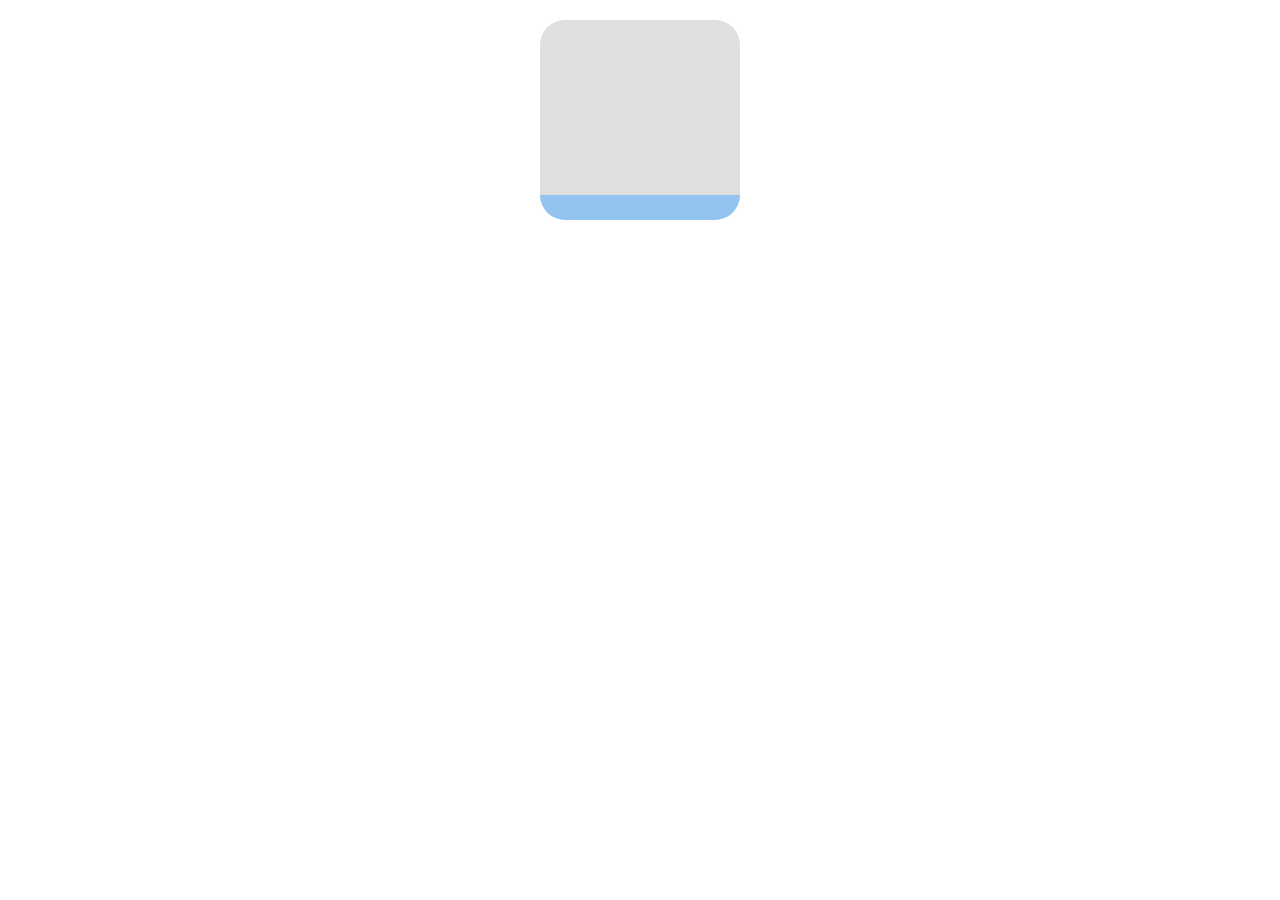
<file: app/booking.html>
<!DOCTYPE html>
<html>
<head>
    <meta http-equiv="Content-Type" content="text/html; charset=UTF-8">
    <!-- <link rel="stylesheet" href="/resources/css/main.css" /> -->
    <link rel="icon" href="plane.png">
    <link href="https://fonts.googleapis.com/css?family=PT+Sans" rel="stylesheet">
    <link rel="stylesheet" href="https://maxcdn.bootstrapcdn.com/bootstrap/3.3.7/css/bootstrap.min.css">
    <link rel="stylesheet" href="App.css">
    <script src="https://ajax.googleapis.com/ajax/libs/jquery/3.3.1/jquery.min.js"></script>
    <script src="https://maxcdn.bootstrapcdn.com/bootstrap/3.3.7/js/bootstrap.min.js"></script>
    <script src="getSchedule.js"></script>
    <script src="booking.js"></script>
    <script src="details.js"></script>
    <title>FellowTrips</title>
</head>
<script>
  var param1 = getParamValue('city');
  var booking_url = "booking.html?city="+param1
</script>
<body>

    <a onclick="myFunction()"><div class = "booking" id="booking">
      <!-- <p>hello</p> -->
      <h2 id="city"></h2>
      <p id="date"></p>

    </div>
    </a>
    <!-- <div className="content">
    <Route exact path="/" component={Home}/>
       <Route path="/past" component={Stuff}/>
       <Route path="/budget" component={Contact}/>
    </div> -->
  </div>
</body>
</html>
</file>
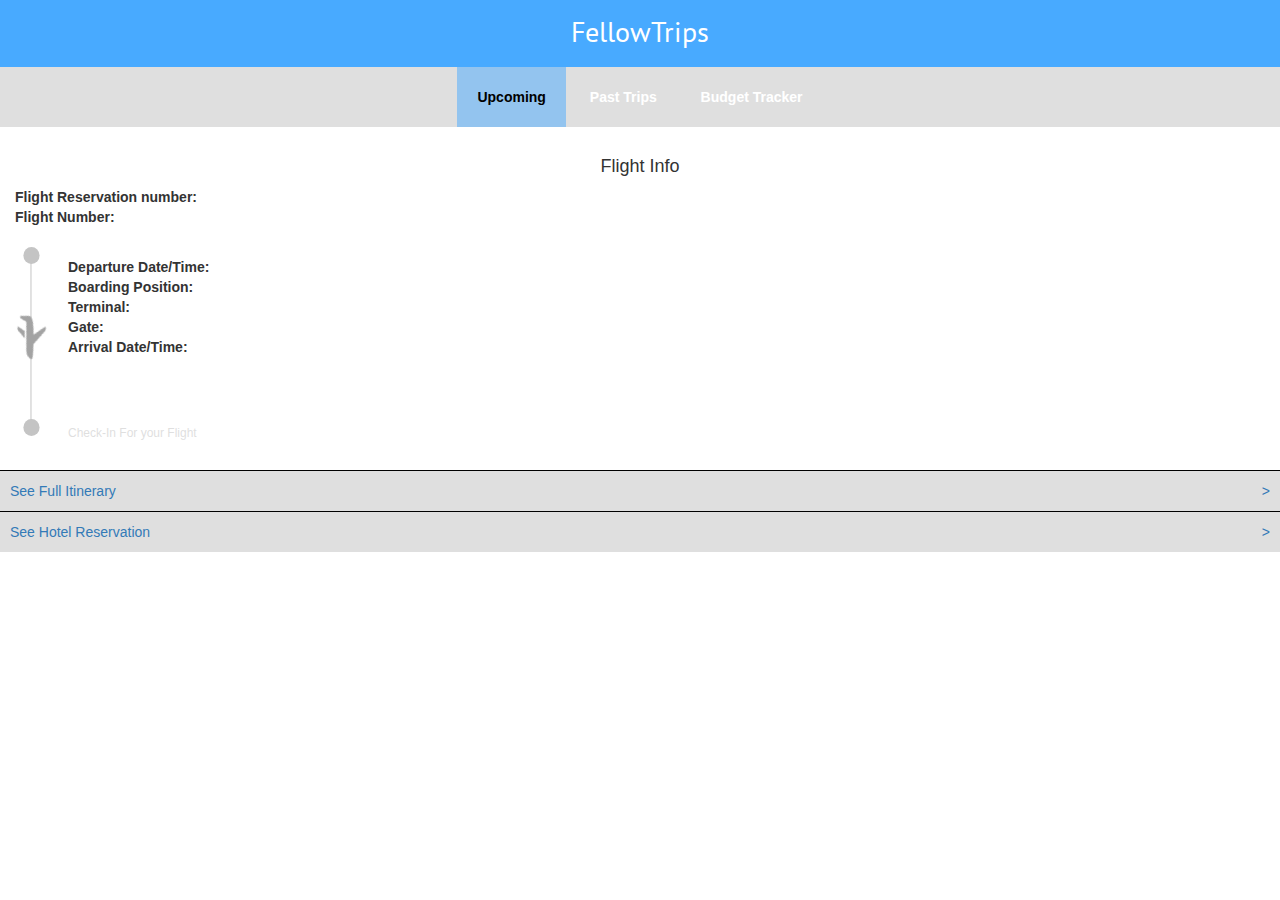
<file: app/details.html>
<!DOCTYPE html>
<html>
<head>
    <meta http-equiv="Content-Type" content="text/html; charset=UTF-8">
    <!-- <link rel="stylesheet" href="/resources/css/main.css" /> -->
    <link rel="icon" href="plane.png">
    <link href="https://fonts.googleapis.com/css?family=PT+Sans" rel="stylesheet">
    <link rel="stylesheet" href="https://maxcdn.bootstrapcdn.com/bootstrap/3.3.7/css/bootstrap.min.css">
    <link rel="stylesheet" href="App.css">
    <link href="booking.html">
    <script src="https://ajax.googleapis.com/ajax/libs/jquery/3.3.1/jquery.min.js"></script>
    <script src="https://maxcdn.bootstrapcdn.com/bootstrap/3.3.7/js/bootstrap.min.js"></script>
    <script src="getSchedule.js"></script>
    <script src="booking.js"></script>
    <script src="details.js"></script>
    <title>FellowTrips</title>
</head>

<body>
  <div class="App">
    <header class="App-header">
      <h1 class="App-title">FellowTrips</h1>
    </header>
    <div class="nav">
    <ul class="header1">
    <li><a href="/app/index.html" class="active">Upcoming</a></li>
      <li><a href="/app/past.html">Past Trips</a></li>
      <li><a href="/app/budget.html">Budget Tracker</a></li>
    </ul>
    </div>
    <div class="flight-details">
      <h3 id = "city-det"></h3>
      <h4>Flight Info</h4>
      <table style="width:20%">
        <!-- <iframe id="myIframe2" src="" height="250px"  width="250px" scrolling="yes" frameborder="0"></iframe> -->
  <tr>
    <td class ="key" id= "key">Flight Reservation number:</td>
    <td class = "value" id = "res-num"></td>

  </tr>
  <tr>
    <td class ="key" id="key">Flight Number:</td>
    <td class = "value" id = "flight-num"></td>
  </tr>
  </table>
  <div class = "flight-det">
    <img src="flight-det.svg" style="float:left"></img>
  <h5 class = "value" id = "dep-air"></h5>
  <table class="det-table" style="width:20%">
  <tr>
    <td class ="key" id="key">Departure Date/Time:</td>
    <td class = "value" id = "dep"></td>
  </tr>
  <tr>
    <td class ="key" id="key">Boarding Position:</td>
    <td class = "value" id = "pos"></td>
  </tr>
  <tr>
    <td class ="key" id="key">Terminal:</td>
    <td class = "value" id = "terminal"></td>
  </tr>
  <tr>
    <td class ="key" id="key">Gate:</td>
    <td class = "value" id = "gate"></td>
  </tr>
  <tr>
    <td class ="key" id="key">Arrival Date/Time:</td>
    <td class = "value" id = "arr"></td>
  </tr>
</table>
<h5 class = "value" id = "arr-air"></h5>
</div>


    </div>
    <h6 class = "check-in" id = "check-in">Check-In For your Flight</h6>
    <a class = "other-link" href="#">
    <div class = "other" id = "full-itin">
      <p class = "other2">See Full Itinerary</p>
      <p class = "other2" id = "arrow">></p>
    </div>
  </a>
  <a class = "other-link" href = "#">
    <div class = "other" id = "hotel-itin">
      <p class = "other2">See Hotel Reservation</p>
      <p class = "other2" id = "arrow">></p>
    </div>
  </a>
    <!-- <div class = "container" id = "container">
      <iframe id="myIframe" src="" height="250px"  width="250px" scrolling="yes" frameborder="0"></iframe>
    </div> -->
    <!-- <div className="content">
    <Route exact path="/" component={Home}/>
       <Route path="/past" component={Stuff}/>
       <Route path="/budget" component={Contact}/>
    </div> -->
  </div>
</body>
<script>
  var param1 = getParamValue('city');

  // var duh = document.getElementById("city").textContent;
  // console.log("hiii",param1)
</script>
</html>
</file>
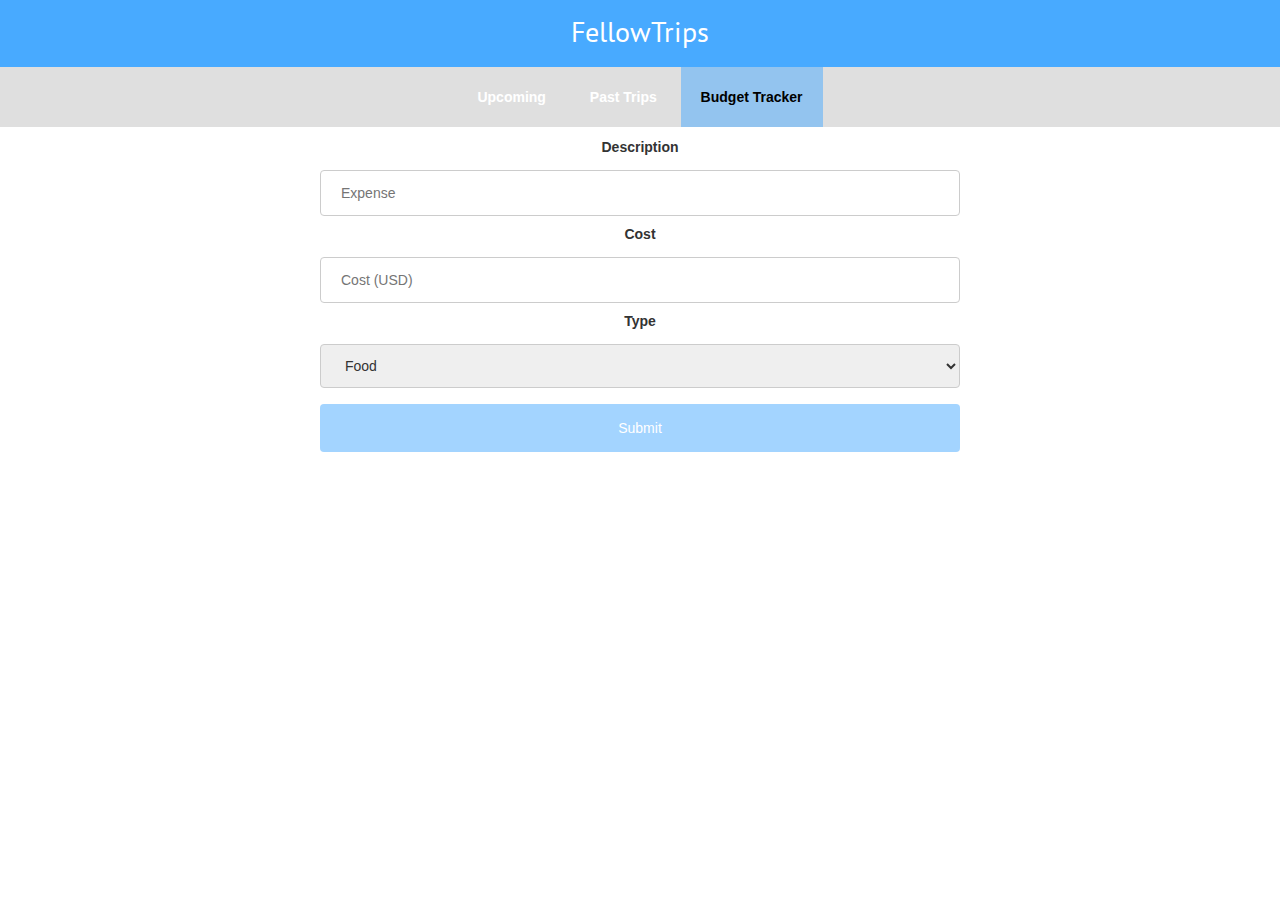
<file: app/expense.html>
<!DOCTYPE html>
<html>
<head>
    <meta http-equiv="Content-Type" content="text/html; charset=UTF-8">
    <!-- <link rel="stylesheet" href="/resources/css/main.css" /> -->
    <link rel="icon" href="plane.png">
    <link href="https://fonts.googleapis.com/css?family=PT+Sans" rel="stylesheet">
    <link rel="stylesheet" href="https://maxcdn.bootstrapcdn.com/bootstrap/3.3.7/css/bootstrap.min.css">
    <link rel="stylesheet" href="App.css">
    <!-- <link href="booking.html"> -->
    <script src="https://ajax.googleapis.com/ajax/libs/jquery/3.3.1/jquery.min.js"></script>
    <script src="https://maxcdn.bootstrapcdn.com/bootstrap/3.3.7/js/bootstrap.min.js"></script>
    <!-- <script src="getSchedule.js"></script>
    <script src="booking.js"></script>
    <script src="details.js"></script> -->
    <title>FellowTrips</title>
</head>
<body>

<!-- <h3>Using CSS to style an HTML Form</h3> -->
<div class="App">
  <header class="App-header">
    <h1 class="App-title">FellowTrips</h1>
  </header>
  <div class="nav">
  <ul class="header1">
  <li><a href="/app/index.html" >Upcoming</a></li>
    <li><a href="/app/past.html">Past Trips</a></li>
    <li><a href="/app/budget.html" class="active">Budget Tracker</a></li>
  </ul>
  </div>
<div class = "budget">
  <form action="/app/budget.html">
    <label for="fname">Description</label>
    <input type="text" id="Expense" name="Expense" placeholder="Expense">

    <label for="lname">Cost</label>
    <input type="text" id="Cost" name="Cost" placeholder="Cost (USD)">

    <label for="country">Type</label>
    <select id="country" name="country">
      <option value="food">Food</option>
      <option value="gas">Gas</option>
      <option value="transportation">Transportation</option>
    </select>

    <input type="submit" value="Submit">
  </form>
</div>
</div>
</body>
</html>
</file>
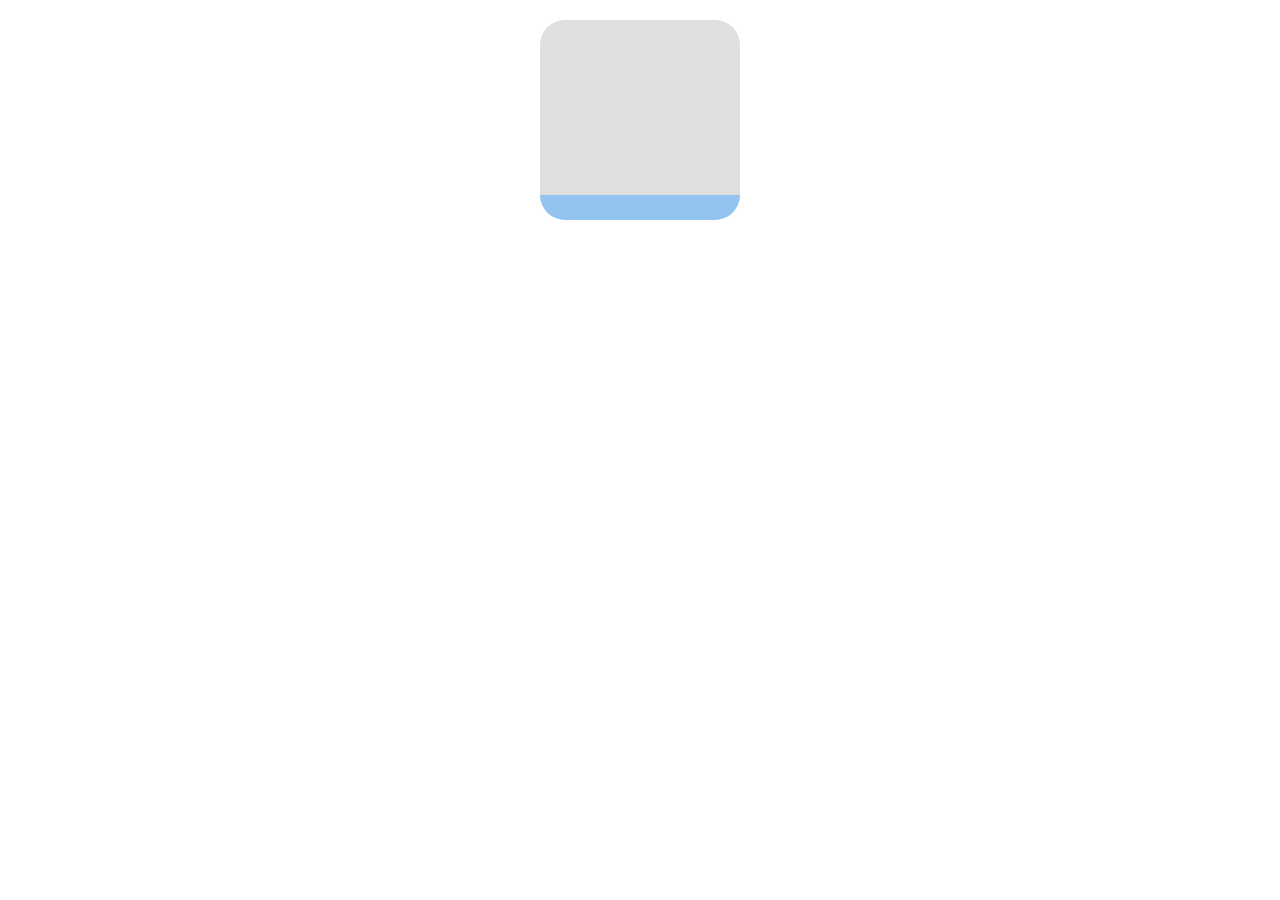
<file: app/pastBooking.html>
<!DOCTYPE html>
<html>
<head>
    <meta http-equiv="Content-Type" content="text/html; charset=UTF-8">
    <!-- <link rel="stylesheet" href="/resources/css/main.css" /> -->
    <link rel="icon" href="plane.png">
    <link href="https://fonts.googleapis.com/css?family=PT+Sans" rel="stylesheet">
    <link rel="stylesheet" href="https://maxcdn.bootstrapcdn.com/bootstrap/3.3.7/css/bootstrap.min.css">
    <link rel="stylesheet" href="App.css">
    <script src="https://ajax.googleapis.com/ajax/libs/jquery/3.3.1/jquery.min.js"></script>
    <script src="https://maxcdn.bootstrapcdn.com/bootstrap/3.3.7/js/bootstrap.min.js"></script>
    <script src="getPastSchedule.js"></script>
    <script src="booking.js"></script>
    <script src="pastDetails.js"></script>
    <title>FellowTrips</title>
</head>
<script>
  var param1 = getParamValue('city');
  var booking_url = "pastBooking.html?city="+param1
  // var duh = document.getElementById("city").textContent;
  // console.log("hiii",param1)
</script>
<body>

    <a onclick="myFunction()"><div class = "booking" id="booking">
      <!-- <p>hello</p> -->
      <h2 id="city"></h2>
      <p id="date"></p>

    </div>
    </a>

    <!-- <div className="content">
    <Route exact path="/" component={Home}/>
       <Route path="/past" component={Stuff}/>
       <Route path="/budget" component={Contact}/>
    </div> -->
  </div>
</body>

</html>
</file>
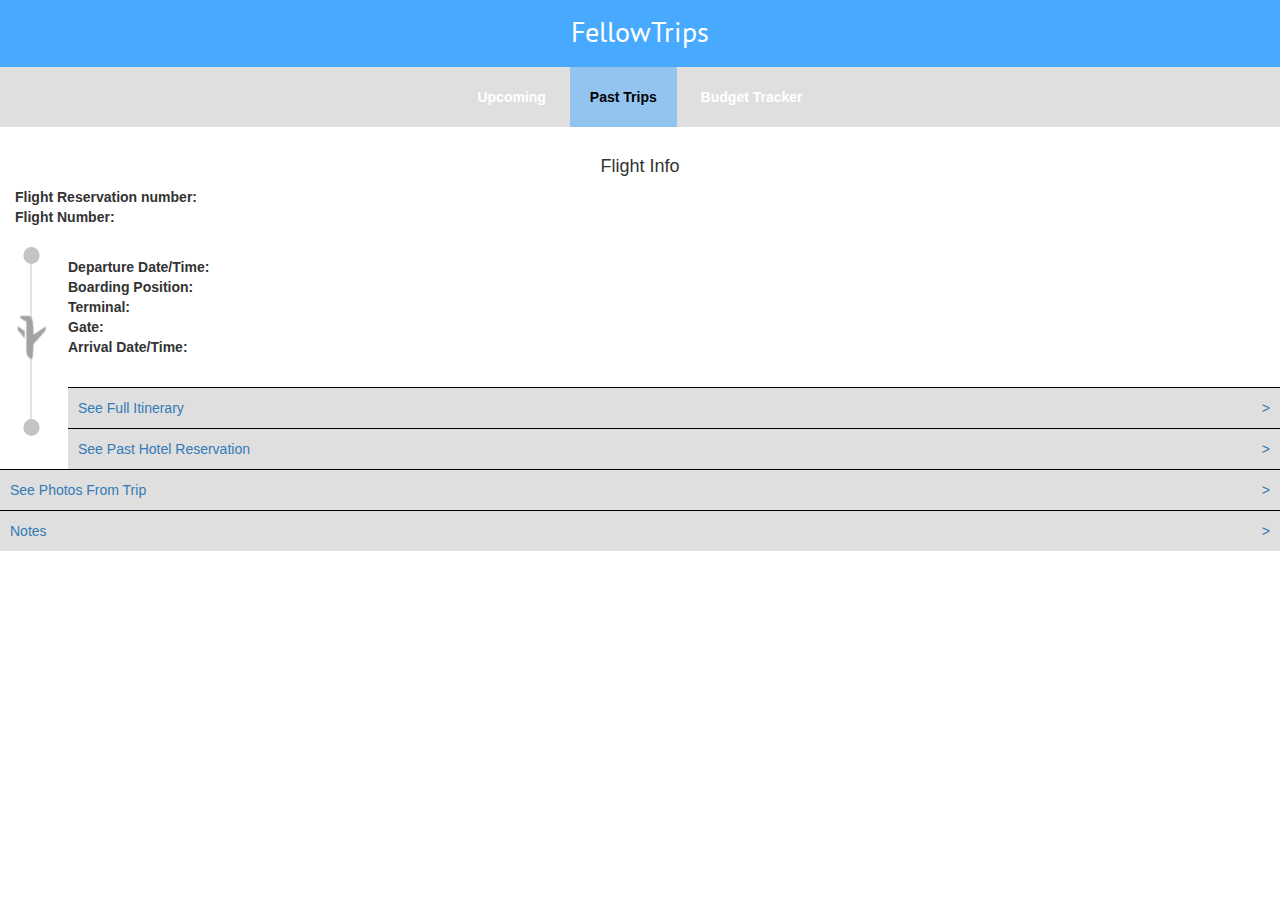
<file: app/pastDetails.html>
<!DOCTYPE html>
<html>
<head>
    <meta http-equiv="Content-Type" content="text/html; charset=UTF-8">
    <!-- <link rel="stylesheet" href="/resources/css/main.css" /> -->
    <link rel="icon" href="plane.png">
    <link href="https://fonts.googleapis.com/css?family=PT+Sans" rel="stylesheet">
    <link rel="stylesheet" href="https://maxcdn.bootstrapcdn.com/bootstrap/3.3.7/css/bootstrap.min.css">
    <link rel="stylesheet" href="App.css">
    <link href="pastBooking.html">
    <script src="https://ajax.googleapis.com/ajax/libs/jquery/3.3.1/jquery.min.js"></script>
    <script src="https://maxcdn.bootstrapcdn.com/bootstrap/3.3.7/js/bootstrap.min.js"></script>
    <script src="getPastSchedule.js"></script>
    <script src="booking.js"></script>
    <script src="pastDetails.js"></script>
    <title>FellowTrips</title>
</head>

<body>
  <div class="App">
    <header class="App-header">
      <h1 class="App-title">FellowTrips</h1>
    </header>
    <div class="nav">
    <ul class="header1">
    <li><a href="/app/index.html" >Upcoming</a></li>
      <li><a href="/app/past.html" class="active">Past Trips</a></li>
      <li><a href="/app/budget.html">Budget Tracker</a></li>
    </ul>
    </div>
    <div class="flight-details">
      <h3 id = "city-det"></h3>
      <h4>Flight Info</h4>
      <table style="width:20%">
        <!-- <iframe id="myIframe2" src="" height="250px"  width="250px" scrolling="yes" frameborder="0"></iframe> -->
  <tr>
    <td class ="key" id= "key">Flight Reservation number:</td>
    <td class = "value" id = "res-num"></td>

  </tr>
  <tr>
    <td class ="key" id="key">Flight Number:</td>
    <td class = "value" id = "flight-num"></td>
  </tr>
  </table>
  <div class = "flight-det">
    <img src="flight-det.svg" style="float:left"></img>
  <h5 class = "value" id = "dep-air"></h5>
  <table class="det-table" style="width:20%">
  <tr>
    <td class ="key" id="key">Departure Date/Time:</td>
    <td class = "value" id = "dep"></td>
  </tr>
  <tr>
    <td class ="key" id="key">Boarding Position:</td>
    <td class = "value" id = "pos"></td>
  </tr>
  <tr>
    <td class ="key" id="key">Terminal:</td>
    <td class = "value" id = "terminal"></td>
  </tr>
  <tr>
    <td class ="key" id="key">Gate:</td>
    <td class = "value" id = "gate"></td>
  </tr>
  <tr>
    <td class ="key" id="key">Arrival Date/Time:</td>
    <td class = "value" id = "arr"></td>
  </tr>
</table>
<h5 class = "value" id = "arr-air"></h5>
</div>


    </div>
    <!-- <h6 class = "check-in" id = "check-in">Check-In For your Flight</h6> -->
    <a class = "other-link" href="#">
    <div class = "other" id = "full-itin">
      <p class = "other2">See Full Itinerary</p>
      <p class = "other2" id = "arrow">></p>
    </div>
  </a>
  <a class = "other-link" href = "#">
    <div class = "other" id = "hotel-itin">
      <p class = "other2">See Past Hotel Reservation</p>
      <p class = "other2" id = "arrow">></p>
    </div>
  </a>
  <a class = "other-link" href = "#">
    <div class = "other" id = "photos">
      <p class = "other2">See Photos From Trip</p>
      <p class = "other2" id = "arrow">></p>
    </div>
  </a>
  <a class = "other-link" href = "#">
    <div class = "other" id = "notes">
      <p class = "other2">Notes</p>
      <p class = "other2" id = "arrow">></p>
    </div>
  </a>
    <!-- <div class = "container" id = "container">
      <iframe id="myIframe" src="" height="250px"  width="250px" scrolling="yes" frameborder="0"></iframe>
    </div> -->
    <!-- <div className="content">
    <Route exact path="/" component={Home}/>
       <Route path="/past" component={Stuff}/>
       <Route path="/budget" component={Contact}/>
    </div> -->
  </div>
</body>
<script>
  var param1 = getParamValue('city');

  // var duh = document.getElementById("city").textContent;
  // console.log("hiii",param1)
</script>
</html>
</file>
<file: app/App.css>
.App {
  text-align: center;
}

.App-logo {
  animation: App-logo-spin infinite 20s linear;
  height: 10px;
}

.App-header {
  background-color: rgba(72,170,255,1.0);
  height: 50px;
  padding-top: 7px;
  padding-bottom: 70px;
  margin-top: -10px;
  color: white;
}

.App-title {
  background-color: rgba(72,170,255,1.0);
  font-family: 'PT Sans', sans-serif;
  font-size: 2em;
}

.App-intro {
  font-size: large;
}

.links {
  padding: 30px;
  display: flex;
  width: 100%;
}
.itin {
  /* padding: 30px; */
  width: 50%;
}
@keyframes App-logo-spin {
  from { transform: rotate(0deg); }
  to { transform: rotate(360deg); }
}

.nhi{
  background-color: whitesmoke;
}

ul.header1 li {
  display: inline;
  list-style-type: none;
  margin: 0;
}
ul.header1 {
  background-color: rgba(223,223,223,1.0);
  padding: 0;
}
ul.header1 li a {
  color: #FFF;
  font-weight: bold;
  text-decoration: none;
  padding: 20px;
  display: inline-block;
}
.content {
  background-color: #FFF;
  padding: 20px;
}
.content h2 {
  padding: 0;
  margin: 0;
}
.content li {
  margin-bottom: 10px;
}
.active {
  background-color: rgba(72,170,255,0.5);
  color: #000;
}
/* a:active{
  color: #000;
} */
.nav .header1 .active {
  color: #000;
  font-weight: bold;
  /* text-decoration: none; */
  padding: 20px;
  display: inline-block;
}
a:active {
    background-color: rgba(72,170,255,0.5);
}
.booking{
  width: 200px;
  height: 200px;
  background-color: rgba(223,223,223,1.0);
  text-align: center;
  margin-right: auto; margin-left: auto;
  border-radius: 25px;
  border-bottom: 25px solid rgba(72,170,255,0.5);
}
a:hover{
  text-decoration: none;
}
.booking h2{
  position: relative;
  top: 42%;
}

.booking p{
  position: relative;
  top: 76%;
}
 table{
   text-align: left;
   margin-left: 15px;
 }

 .key{
  font-weight:bold;
 }

 .value{
   color: rgba(72,170,255,1.0);
 }

#arr-air{
  /* padding-top: 10px; */
  margin-left: 60px;
}
.check-in{
  color: rgba(223,223,223,5.0);
  text-align: left;
  padding-top: 30px;
  padding-left: 10px;
  padding-bottom: 20px;
}

.flight-det{
  padding-top: 20px;
  text-align: left;
  padding-bottom: 20px;
  /* margin: 0 auto; */
}

.det-table{
  margin: 10px;
}
.other{
  background-color:rgba(223,223,223,1.0);
  margin: 0;
  padding:10px;
  border-style: solid;
  border-color:black;
  border-width: 1px;
  border-right: none;
  border-left: none;
  border-bottom: none;
  text-align: left;
  padding-left: 10px;
  display:flex;
}
.other p{
  margin-bottom: 0;
}
#arrow{
  position:absolute;
  right:10px;
}
.other-link a{
  text-decoration: none !important;
  color: black !important;
}
input[type=text], select {
    width: 100%;
    padding: 12px 20px;
    margin: 8px 0;
    display: inline-block;
    border: 1px solid #ccc;
    border-radius: 4px;
    box-sizing: border-box;
}

input[type=submit] {
    width: 100%;
    background-color: rgba(72,170,255,0.5);
    color: white;
    padding: 14px 20px;
    margin: 8px 0;
    border: none;
    border-radius: 4px;
    cursor: pointer;
}

input[type=submit]:hover {
    background-color: rgba(72,170,255,1.0);
}

.budget{
  width: 50%;
  margin:0 auto;
}
/* .other a:link {color: black;}
.other a:visited {color: black;}
.other a:hover {color: black;}
.other a:active {color: black;}
.other-link a:link {color: black;}
.other-link a:visited {color: black;}
.other-link a:hover {color: black;}
.other-link a:active {color: black;}     */
</file>
